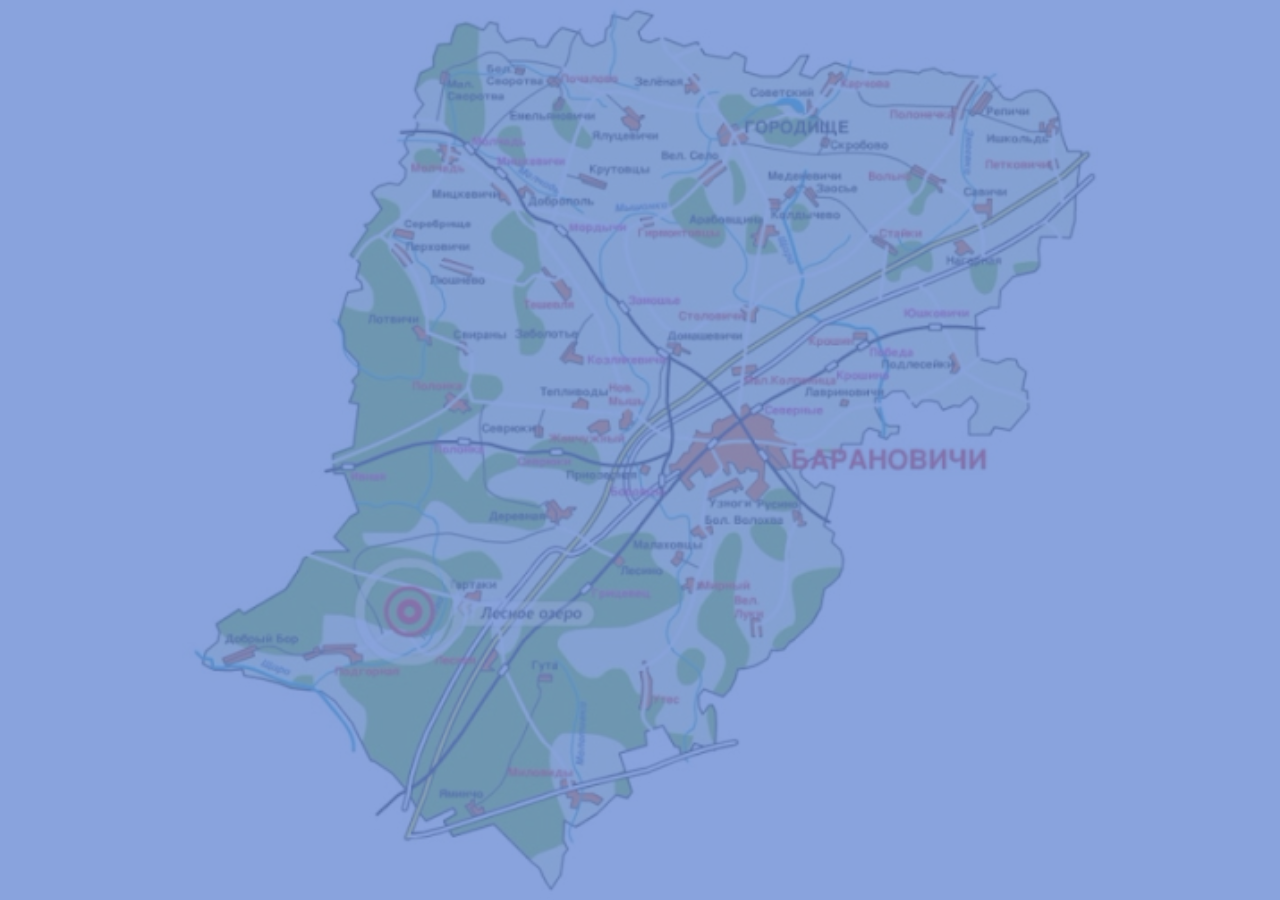
<file: index.html>
<!DOCTYPE html>
<html>
<head>
    <meta charset="UTF-8">
    <meta name="viewport" content="width=device-width, initial-scale=1.0">
    <title>TouristAPP</title>
    <link rel="stylesheet" href="css/style.css">
    <script src="js/jquery-3.4.1.min.js"></script>
    <script src="https://api-maps.yandex.ru/2.1/?apikey=6813d1f7-6230-47de-b662-30c9fac2f10e&lang=ru_RU" type="text/javascript"></script>
</head>
<body>
    <div class="main-wrap">
        <div class="fullscreen-bg">
            <div class="overlay">
                <!-- анимация загрузки -->
                <div id="fountainG">
                    <div class="fountainG fountainG_1"></div>
                    <div class="fountainG fountainG_2"></div>
                    <div class="fountainG fountainG_3"></div>
                    <div class="fountainG fountainG_4"></div>
                    <div class="fountainG fountainG_5"></div>
                    <div class="fountainG fountainG_6"></div>
                    <div class="fountainG fountainG_7"></div>
                    <div class="fountainG fountainG_8"></div>
                </div>
                <!-- конец анимации загрузки -->
                <h1 class="welcome">Добро пожаловать</h1>
                <button class="button">Поехали</button>
            </div>
            <div class="main-content">

            </div>
        </div>
    </div>
    <script src="js/script.js"></script>
</body>
</html>
</file>
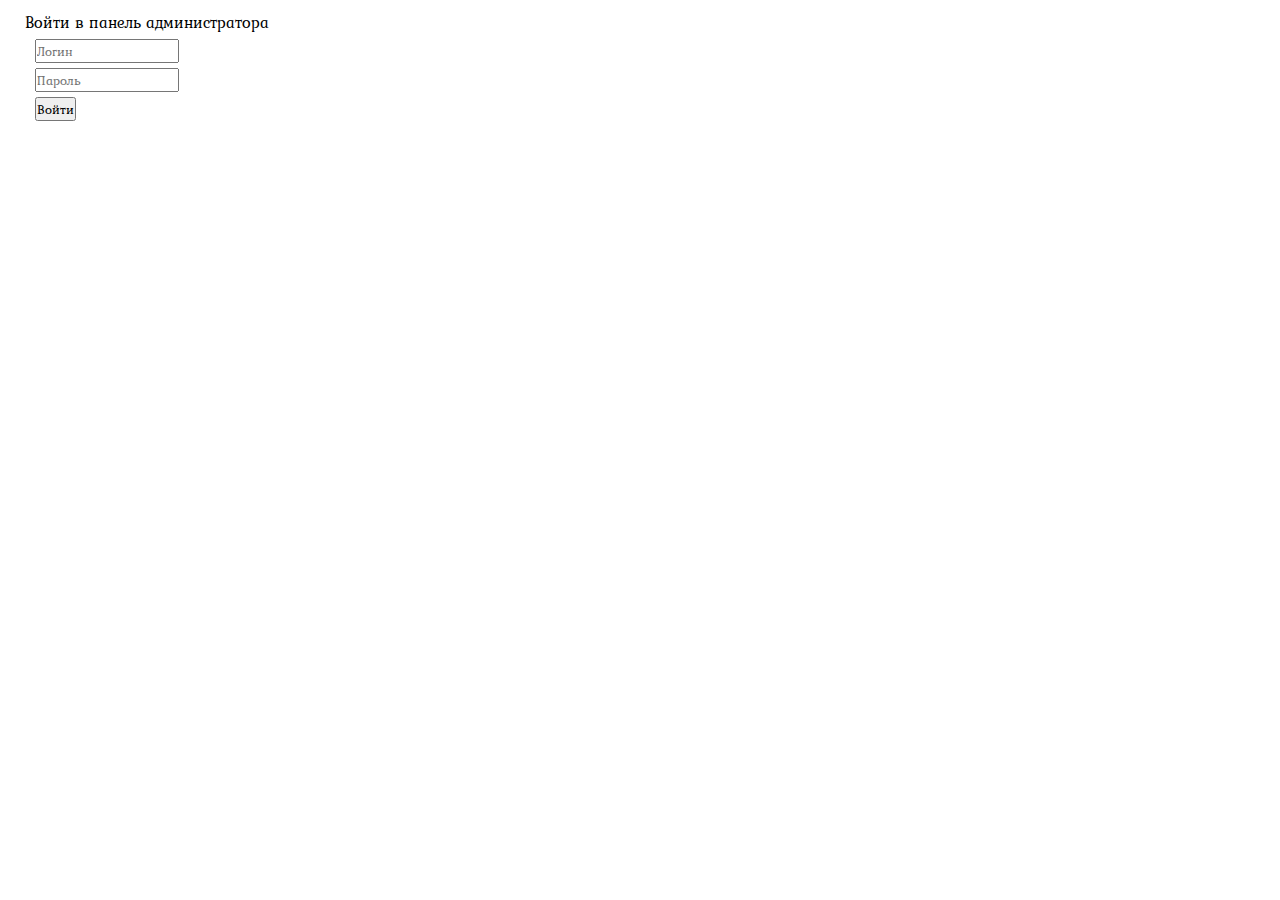
<file: admin.html>
<!DOCTYPE html>
<html lang="ru">
<head>
    <meta charset="UTF-8">
    <meta name="viewport" content="width=device-width, initial-scale=1.0">
    <title>Вход в админку</title>
    <link rel="stylesheet" href="css/admin.css">
</head>
<body>
<div class='table'>

    <div class='tale-wrapper'>
        <div class='table-title'>Войти в панель администратора</div>
            <div class='table-content'>
                <form method='post' id='login-form' class='login-form' action="php/login.php">
                    <input type='text' placeholder='Логин' class='input' name='login' required>
                    <input type='password' placeholder='Пароль' class='input' name='password' required>
                    <input type='submit' value='Войти' class='buttonAdmin'>
                </form>
            </div>
        </div>
    </div>
</body>
</html>
</file>
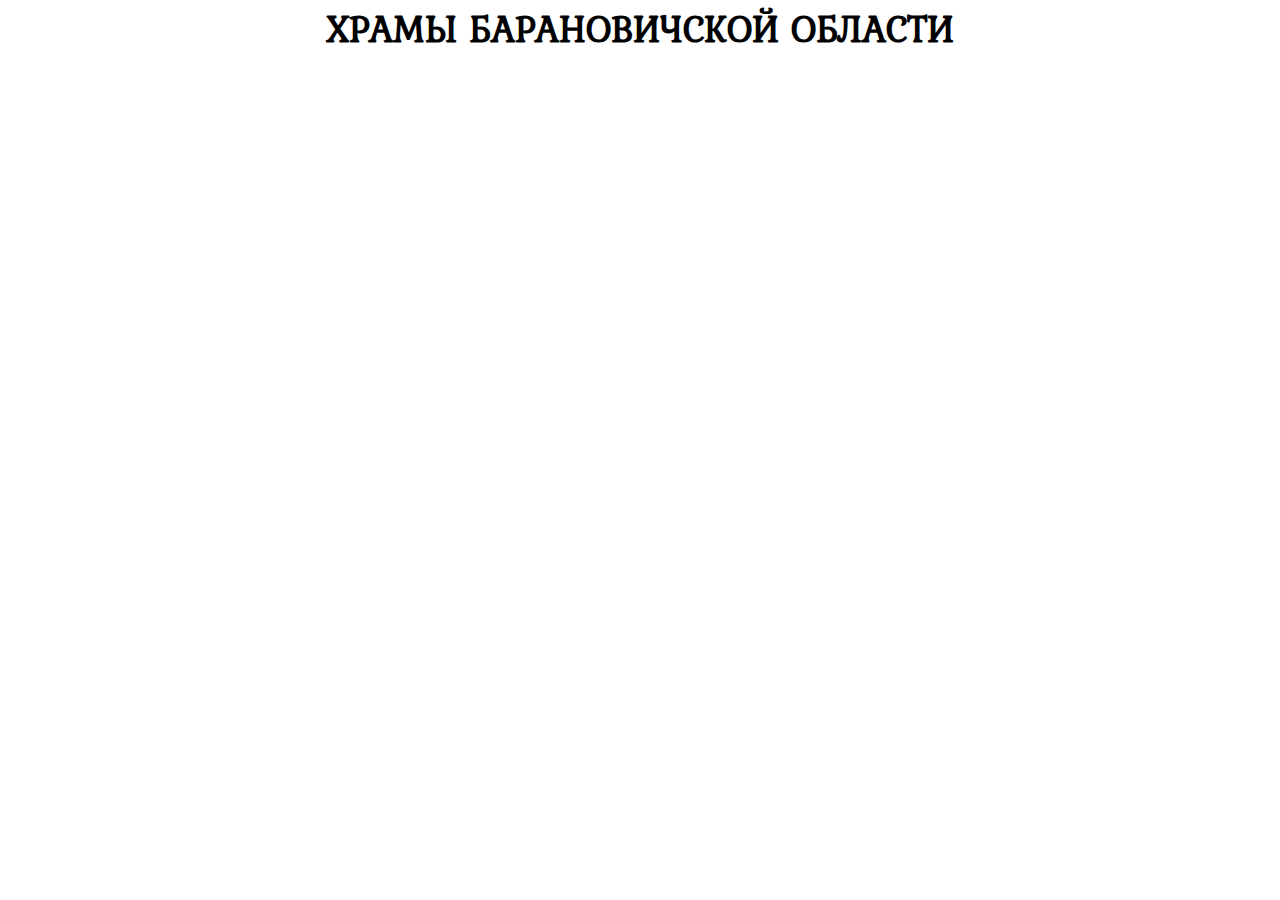
<file: church2.html>
<!DOCTYPE html>
<html>
<head>
    <meta charset="UTF-8">
    <meta name="viewport" content="width=device-width, initial-scale=1.0">
    <title>Document</title>
    <link rel="stylesheet" href="css/style.css">
    <script src="js/jquery-3.4.1.min.js"></script>
    <script src="https://api-maps.yandex.ru/2.1/?apikey=6813d1f7-6230-47de-b662-30c9fac2f10e&lang=ru_RU" type="text/javascript"></script>
</head>
<body>
    <div class="wrapper">
        <h2>ХРАМЫ БАРАНОВИЧСКОЙ ОБЛАСТИ</h2>
        <div class="grid-wrap">
            
        </div>
    </div>
    <div class="content">
        
    </div>
    <script src="js/church.js"></script>
</script>
</body>
</html>
</file>
<file: css/style.css>
*, *:after, *:before {
    margin: 0;
    padding: 0;
    outline: none;
	box-sizing: border-box;
	font-family: "Kurale";
}

@font-face {
	font-family: "Kurale";
	src: url("../fonts/kurale.ttf");
}

.main-wrap {
	background: url(../img/unnamed.jpg) no-repeat;
	background-size: contain;
	background-position: center;
}

.fullscreen-bg {
    background-color: rgba(108, 140, 213, 0.801);
    position: relative;
    width: calc(100vw - (100vw - 100%));
    height: 100vh;
}
.overlay, .start {
    position: absolute;
    top: 50%;
    left: 50%;
    transform: translate(-50%, -50%);
}
.overlay h1 {
    text-align: center;
	text-transform: uppercase;
	font-size: 40px;
}

.start, .btn-menu {
    display: none; /* inline-block */
    border-radius: 40px;
    background: #0000FF;
    color: #fff;
    box-shadow: 0 6px #000080;
    -webkit-transition: none;
    -moz-transition: none;
    transition: none;
    border: none;
	font-size: 20px;
	line-height: 20px;
    cursor: pointer;
    padding: 25px 80px;
    text-transform: uppercase;
    letter-spacing: 1px;
    font-weight: 700;
	outline: none;
	text-align: center;
	text-decoration: none;
}

.start:hover, .btn-menu:hover {
    box-shadow: 0 4px #000080;
    top: 2px;
}
.start:active, .btn-menu:active {
    box-shadow: 0 0 #000080;
    top: 6px;
}

.btn-menu {
	width: 400px;
	height: 90px;
	display: inline-block;
	margin: 20px 0;
	position: relative;
}

.menu {
	display: none;
	width: 400px;
	height: auto;
	position: relative;
}

.welcome {
    display: none;
    color: #fff;
}

.main-content {
	display: none;
	width: calc(100vw - (100vw - 100%));
	height: auto;
}


  /* Кнопка начала началась*/
.button {
	position: relative;
	width: 120px;
	height: 120px;
	background: #f1f3f6;
	border-radius: 50%;
	box-shadow: inset 0 0 15px rgba(55, 84, 170, 0),
	  inset 0 0 20px rgba(255, 255, 255, 0),
	  10px 10px 18px rgba(55, 84, 170, 0.15),
	  inset 0px 0px 4px rgba(255, 255, 255, 0.2);
	transition: box-shadow 0.7s ease-in-out;
	display: none;
	align-items: center;
	justify-content: center;
	outline: none;
	border: none;
	font-size: 24px;
	cursor: pointer;
  }
  
  .button:hover,
  .button:focus {
	box-shadow: inset 7px 7px 15px rgba(55, 84, 170, 0.15),
	  inset -7px -7px 20px white, 0px 0px 4px rgba(255, 255, 255, 0.2);
  }
  
  .button:hover .draw {
	opacity: 0.4;
  }
  .button:hover .prints {
	opacity: 1;
	transition: opacity ease-in-out 0.8s;
  }

/* Кнопка начала закончилась*/
/* Анимация загрузки */
#fountainG{
	position:relative;
	width:450px;
	height:54px;
	margin:auto;
}

.fountainG{
	position:absolute;
	top:0;
	background-color:rgba(255, 255, 255, 0);
	width:54px;
	height:54px;
	animation-name:bounce_fountainG;
		-o-animation-name:bounce_fountainG;
		-ms-animation-name:bounce_fountainG;
		-webkit-animation-name:bounce_fountainG;
		-moz-animation-name:bounce_fountainG;
	animation-duration:3.06s;
		-o-animation-duration:3.06s;
		-ms-animation-duration:3.06s;
		-webkit-animation-duration:3.06s;
		-moz-animation-duration:3.06s;
	animation-iteration-count:infinite;
		-o-animation-iteration-count:infinite;
		-ms-animation-iteration-count:infinite;
		-webkit-animation-iteration-count:infinite;
		-moz-animation-iteration-count:infinite;
	animation-direction:normal;
		-o-animation-direction:normal;
		-ms-animation-direction:normal;
		-webkit-animation-direction:normal;
		-moz-animation-direction:normal;
	transform:scale(.3);
		-o-transform:scale(.3);
		-ms-transform:scale(.3);
		-webkit-transform:scale(.3);
		-moz-transform:scale(.3);
	border-radius:36px;
		-o-border-radius:36px;
		-ms-border-radius:36px;
		-webkit-border-radius:36px;
		-moz-border-radius:36px;
}

.fountainG_1{
	left:0;
	animation-delay:1.22s;
		-o-animation-delay:1.22s;
		-ms-animation-delay:1.22s;
		-webkit-animation-delay:1.22s;
		-moz-animation-delay:1.22s;
}

.fountainG_2{
	left:56px;
	animation-delay:1.53s;
		-o-animation-delay:1.53s;
		-ms-animation-delay:1.53s;
		-webkit-animation-delay:1.53s;
		-moz-animation-delay:1.53s;
}

.fountainG_3{
	left:113px;
	animation-delay:1.83s;
		-o-animation-delay:1.83s;
		-ms-animation-delay:1.83s;
		-webkit-animation-delay:1.83s;
		-moz-animation-delay:1.83s;
}

.fountainG_4{
	left:169px;
	animation-delay:2.14s;
		-o-animation-delay:2.14s;
		-ms-animation-delay:2.14s;
		-webkit-animation-delay:2.14s;
		-moz-animation-delay:2.14s;
}

.fountainG_5{
	left:225px;
	animation-delay:2.44s;
		-o-animation-delay:2.44s;
		-ms-animation-delay:2.44s;
		-webkit-animation-delay:2.44s;
		-moz-animation-delay:2.44s;
}

.fountainG_6{
	left:281px;
	animation-delay:2.75s;
		-o-animation-delay:2.75s;
		-ms-animation-delay:2.75s;
		-webkit-animation-delay:2.75s;
		-moz-animation-delay:2.75s;
}

.fountainG_7{
	left:338px;
	animation-delay:3.06s;
		-o-animation-delay:3.06s;
		-ms-animation-delay:3.06s;
		-webkit-animation-delay:3.06s;
		-moz-animation-delay:3.06s;
}

.fountainG_8{
	left:394px;
	animation-delay:3.36s;
		-o-animation-delay:3.36s;
		-ms-animation-delay:3.36s;
		-webkit-animation-delay:3.36s;
		-moz-animation-delay:3.36s;
}



@keyframes bounce_fountainG{
	0%{
	transform:scale(1);
		background-color:#FFF;
	}

	100%{
	transform:scale(.3);
		background-color:rgba(0,0,0,0);
	}
}

@-o-keyframes bounce_fountainG{
	0%{
	-o-transform:scale(1);
		background-color:#fff;
	}

	100%{
	-o-transform:scale(.3);
		background-color:rgba(0,0,0,0);
	}
}

@-ms-keyframes bounce_fountainG{
	0%{
	-ms-transform:scale(1);
		background-color:#fff;
	}

	100%{
	-ms-transform:scale(.3);
		background-color:rgba(0,0,0,0);
	}
}

@-webkit-keyframes bounce_fountainG{
	0%{
	-webkit-transform:scale(1);
		background-color:#fff;
	}

	100%{
	-webkit-transform:scale(.3);
		background-color:rgba(0,0,0,0);
	}
}

@-moz-keyframes bounce_fountainG{
	0%{
	-moz-transform:scale(1);
		background-color:#fff;
	}

	100%{
	-moz-transform:scale(.3);
		background-color:rgba(0,0,0,0);
	}
}
/* Конец анимации загрузки */

.error-load {
	width: 200px;
	height: 200px;
	border: 1px solid black;
}

.wrap {
	border: 1px solid black;
	width: calc(100vw - (100vw - 100%));
	height: 100vh;
	position: relative;
	background-color: #aa0;
}
/* Конечный контент храм, памятник, другое start*/
.content {
	display: none;
	width: calc(100vw - (100vw - 100%));
	height: 100%;
	position: fixed;
	top: 0;
	left: 0;
	background-color: rgba(0, 0, 0, 0.801);
	padding: 20px 0;
}

.content .grid-wrap {
	max-width: 1024px;
	position: relative;
	/* top: 50%; */
	left: 50%;
	transform: translate(-50%, 0);
	height: 100%;
	overflow: hidden;
}

.content-header {
	text-align: center;
	font-size: 24px;
}

.text {
	font-size: 16px;
	text-align: justify;
	padding: 1em;
	text-indent: 20px;
}

.scale_one {
	overflow: hidden; /* Скрываем всё за контуром */
	height: 320px;
	box-shadow: none;
	margin: 0 auto;
}

.scale_one img {
	transition: 1s; /* Время эффекта */
	display: block; /* Убираем небольшой отступ снизу */
}

.scale_one img:hover {
	transform: scale(1.3); /* Увеличиваем масштаб */
}
/* конечный контент end*/

/*подгружаемый контент start*/
.wrapper {
	max-width: 1200px;
	min-width: 320px;
	width: 100%;
	margin: 0 auto;
	font-size: 14px;
}

h2 {
	font-size: 38px;
	text-align: center;
}

.grid-wrap {
	display: grid;
	grid-template-columns: repeat(auto-fit, minmax(240px, 1fr));
	grid-auto-rows: minmax(200px, auto);
	grid-gap: 1em;
	justify-items: stretch;
}

.block {
	padding: 1em;
	background-color: #fff;
	border-radius: 10px;
	text-align: center;
	box-shadow: 0 4px 15px rgba(0, 0, 0, 0.13), 0 4px 6px rgba(0, 0, 0, 0.18);
  }

.block-wrap > img {
	padding: 1em;
	width: 220px;
}

.scale {
	overflow: hidden; /* Скрываем всё за контуром */
	max-width: 250px;
	min-width: 100px;
	height: 180px;
	box-shadow: none;
	margin: 0 auto;
}

.scale img {
	transition: 1s; /* Время эффекта */
	display: block; /* Убираем небольшой отступ снизу */
}

.scale img:hover {
	transform: scale(1.3); /* Увеличиваем масштаб */
}

.block {
	display: block;
	text-decoration: none;
	color: black;
}
  
/*подгружаемый контент end*/

.map {
	margin: 20px 0;
	width: 100%;
	height: 400px;
}

.btnRoute {
	width: 200px;
	margin: 20px auto;
	height: 50px;
	font-size: 20px;
}
</file>
<file: css/admin.css>
*, *:after, *:before {
    margin: 5px;
    padding: 0;
    outline: none;
	box-sizing: border-box;
	font-family: "Kurale";
}

@font-face {
	font-family: "Kurale";
	src: url("../fonts/kurale.ttf");
}

.wrap {
    border: 3px solid black;
    margin: 10px 0;
    width: 600px;
}

.data_article{
    cursor: pointer;
}

.TD_edit, .TD_remove, .TD_insert {
    cursor: default;
    font-size: 14px;
    line-height: 14px;
}

input, textarea {
    display: none;
    width: 400px;
    max-width: 400px;
    max-height: 200px;
}

.logout {
    display: block;
    width: 100px;
    margin: 20px 0;
}

.input {
    display: block;
    width: auto;
}

.buttonAdmin {
    display: block;
    width: auto;
}
</file>
